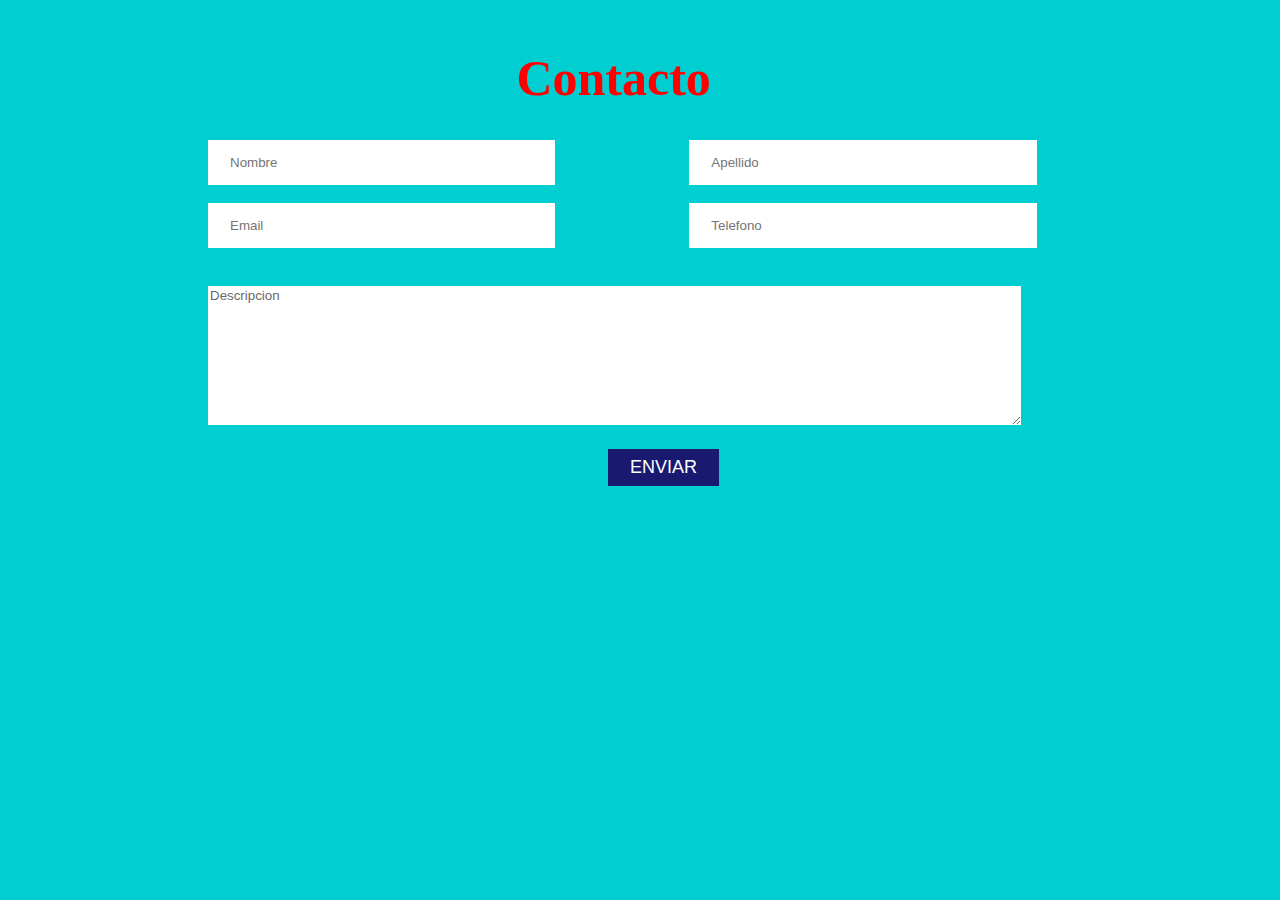
<file: index.html>
<!DOCTYPE html>
<html lang="en">
<head>
    <meta charset="UTF-8">
    <meta http-equiv="X-UA-Compatible" content="IE=edge">
    <meta name="viewport" content="width=device-width, initial-scale=1.0">
    <link rel="stylesheet" href="index.css">
    <title>RETO 4</title>
</head>
<body>
    
    <div class="formulario">
        <form action="#">
            <header>
                <h1>Contacto</h1>
            </header>

            <div>
                <input id="derecha" type="text"  placeholder="Nombre">
                <input id="izquierda" type="text" placeholder="Apellido">
            </div>
            
            <div>
                <br>
                <input type="text" placeholder="Email">
                <input type="number" placeholder="Telefono">
    
            </div>

            <div>
                <br>
                <textarea name="descripciob" id="descripcion" cols="30" rows="9">Descripcion</textarea>
                <br>
            </div>
           
            <div class="contenedor">
                <button id="boton" type="submit">ENVIAR</button>
            </div>
           
        </form>
    
    </div>
       

</body>
</html>
</file>
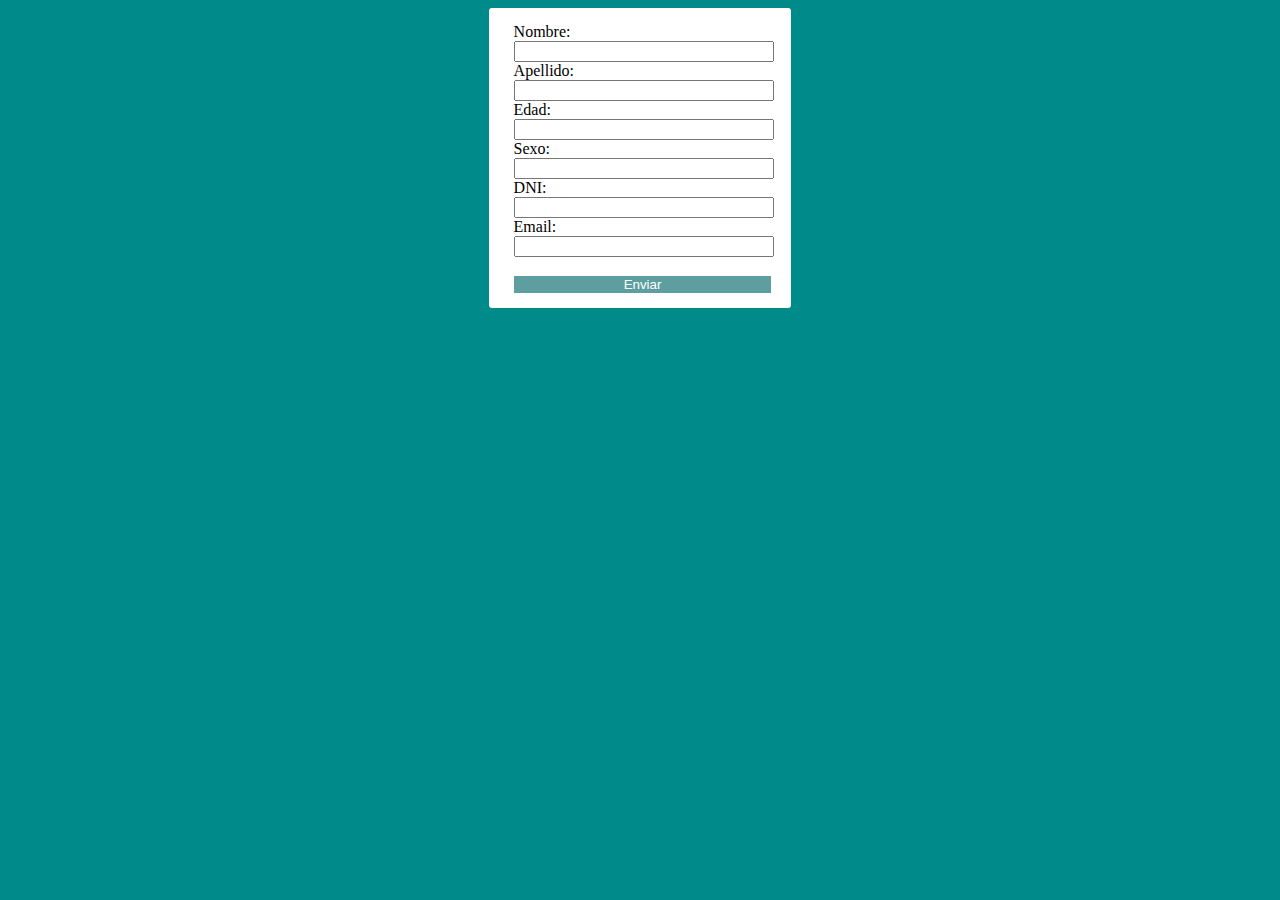
<file: form.html>
<!DOCTYPE html>
<html lang="en">
<head>
    <meta charset="UTF-8">
    <meta http-equiv="X-UA-Compatible" content="IE=edge">
    <meta name="viewport" content="width=device-width, initial-scale=1.0">
    <link rel="stylesheet" href="form.css">
    <title>Document</title>
</head>
<body>
    <div class="formulario">
        <form action="#">
            <label for="nombre">Nombre: </label><br>
            <input type="text" id="nombre" name="nombre" autocomplete="off" pattern="[A-Za-z]+"><br>
    
            <label for="apellido">Apellido: </label><br>
            <input type="text" name="apellido" id="apellido" autocomplete="off" pattern="[A-Za-z]+"><br>
    
            <label for="edad">Edad: </label><br>
            <input type="number" id="edad" name="edad" min="18" max="80"autocomplete="off"><br>
    
            <label for="genero">Sexo: </label><br>
            <input type="text" id="genero" name="genero"autocomplete="off"><br>
    
            <label for="dni">DNI: </label><br>
            <input type="text" id="dni" name="dni" minlength="8"autocomplete="off" pattern="[A-Za-z0-9]{8,}"><br>
    
            <label for="email">Email: </label><br>
            <input type="email" id="email" name="email"autocomplete="off" pattern="[^@\s]+@[^@\s]+\.[^@\s]+"><br>
    
            <div>
                <br>
                <button type="Submit">Enviar</button>
            </div>
           
        </form>

    </div>
</body>
</html>
</file>
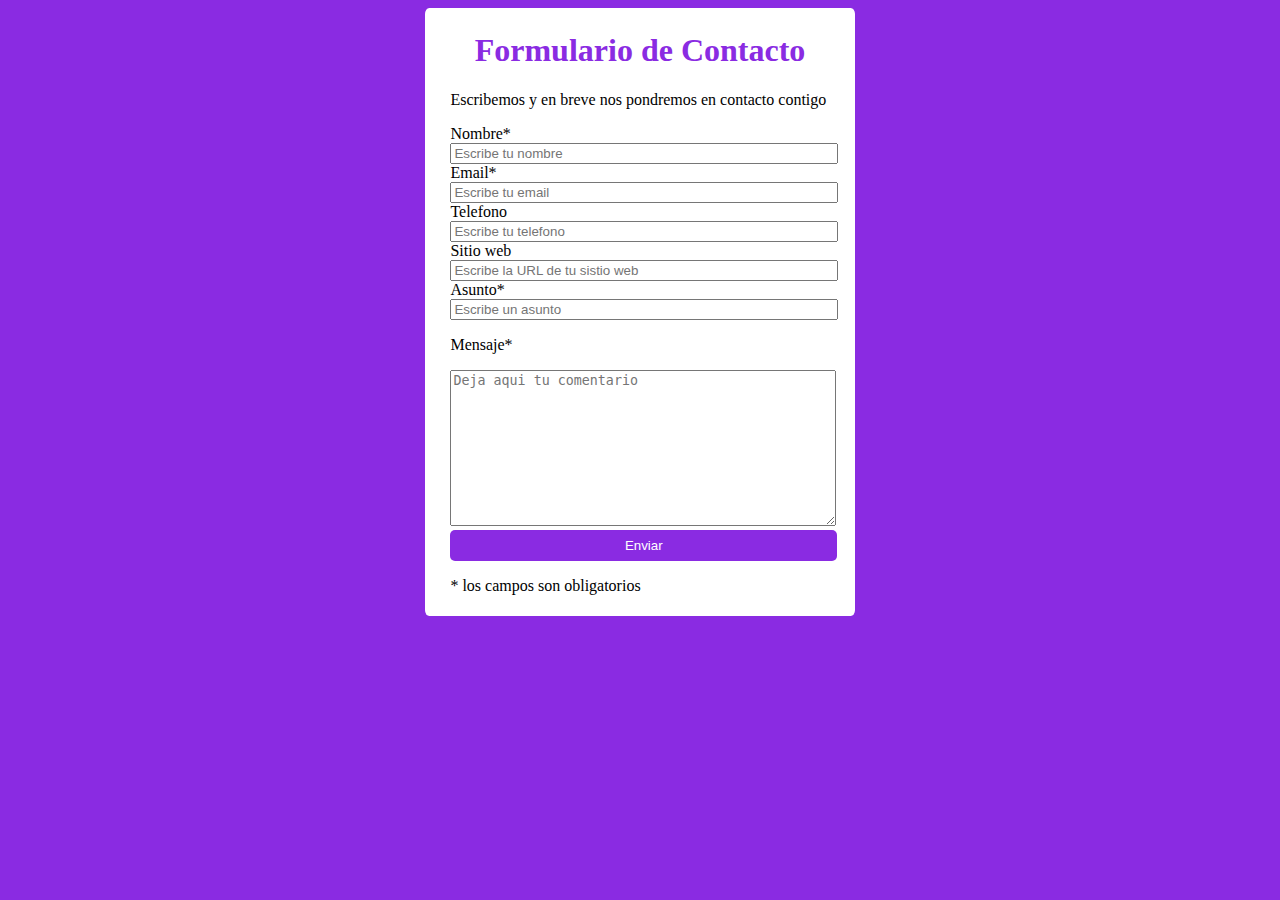
<file: tags-form.html>
<!DOCTYPE html>
<html lang="en">
<head>
    <meta charset="UTF-8">
    <meta http-equiv="X-UA-Compatible" content="IE=edge">
    <meta name="viewport" content="width=device-width, initial-scale=1.0">
    <title>Document</title>
    <link rel="stylesheet" href="styles.css">
</head>
<body>

    <div class="formulario">
        <form action="#">
            <header>
                <h1>Formulario de Contacto</h1>
            </header>

            <p>Escribemos y en breve nos pondremos en contacto contigo</p>

            
            <label for="name">Nombre*</label><br>
            <input type="text" id="name" nombre="name" placeholder="Escribe tu nombre"><br>
            
            
            <label for="correo">Email*</label><br>
            <input type="email" id="correo" nombre="correo" placeholder="Escribe tu email"><br>
            
            <label for="telef">Telefono</label><br>
            <input type="number" id="telef" name="telef" placeholder="Escribe tu telefono"><br>

            <label for="sitioweb">Sitio web</label><br>
            <input type="url" id="sitioweb" name="sitioweb" placeholder="Escribe la URL de tu sistio web"><br>

            <label for="asunto">Asunto*</label><br>
            <input type="text" id="asunto" name="asunto" placeholder="Escribe un asunto"><br>

            
            <p>Mensaje*</p>
            <textarea name="mensj" id="mensj" cols="30" rows="10" placeholder="Deja aqui tu comentario"></textarea><br>
            

            <button id="boton" type="Submit">Enviar</button>
           

            <footer>
                <p>* los campos son obligatorios</p>
            </footer>
        </form>
    </div>
        
</body>
</html>
</file>
<file: index.css>
body{
    background-color:darkturquoise;
}

.formulario header h1{
    color:red;
    text-align: center;
    font-size: 50px;
    padding-top: 15px;
}

.formulario{
    font-family:Cambria, Cochin, Georgia, Times, 'Times New Roman', serif;
    width: 100%;
    text-align: justify;
    width: 80%;
    margin-left: 100px;
}

.formulario input{
    padding: 15px 22px;
    color:dimgray;
    width: 30%;
    margin-left: 100px;
    margin-right: 30px;
    border:0;
}


.formulario textarea{
    width: 80%;
    margin-left: 100px;
    margin-right:10px;
    margin-top: 20px;
    font-family: Arial, Helvetica, sans-serif;
    border:none;
    color:dimgray;
}

.formulario #boton{
    background-color:midnightblue;
    padding: 8px 22px;
    color:white;
    border:none;
    margin-top: 20px;
    margin-bottom: 50px;
    font-size: 18px;
    text-align: center;
    margin-left:500px;
}

div.contenedor{
    width: 33.33%;
}
</file>
<file: form.css>
.formulario{
    background-color:white;
    width:20%;
    height: 10%;
    margin:auto;
    border:none;
    border-radius: 1%;
    padding-top: 15px;
    padding-right:25px;
    padding-left: 25px;
    padding-bottom: 15px;
    font-family:Cambria, Cochin, Georgia, Times, 'Times New Roman', serif;
    text-align: justify;
}
body{
    background-color: darkcyan;
}

.formulario input{
    width:100%
}

button{
    width: 102%;
    color:white;
    background-color:cadetblue;
    border:none;
}

/* pseudo clase*/
button:hover{
    color:yellow;
}

.formulario input:focus{
    color:blue;
}
</file>
<file: styles.css>
body{
    background-color:blueviolet;
}

.formulario{
    background-color:white;
    width:30%;
    height: 10%;
    margin:auto;
    border-radius: 1%;
    padding-top: 3px;
    padding-right:25px;
    padding-left: 25px;
    padding-bottom: 5px;
    font-family:Cambria, Cochin, Georgia, Times, 'Times New Roman', serif;
    text-align: justify;
}


.formulario header h1 {
    color:blueviolet;
    text-align: center;
    
}

.formulario input{
    width:100%
}

.formulario textarea{
    width: 100%;
}

#boton{
    background-color:blueviolet;
    padding: 8px 22px;
    width: 102%;
    color:white;
    border-radius:5px;
    border:none;
}
</file>
